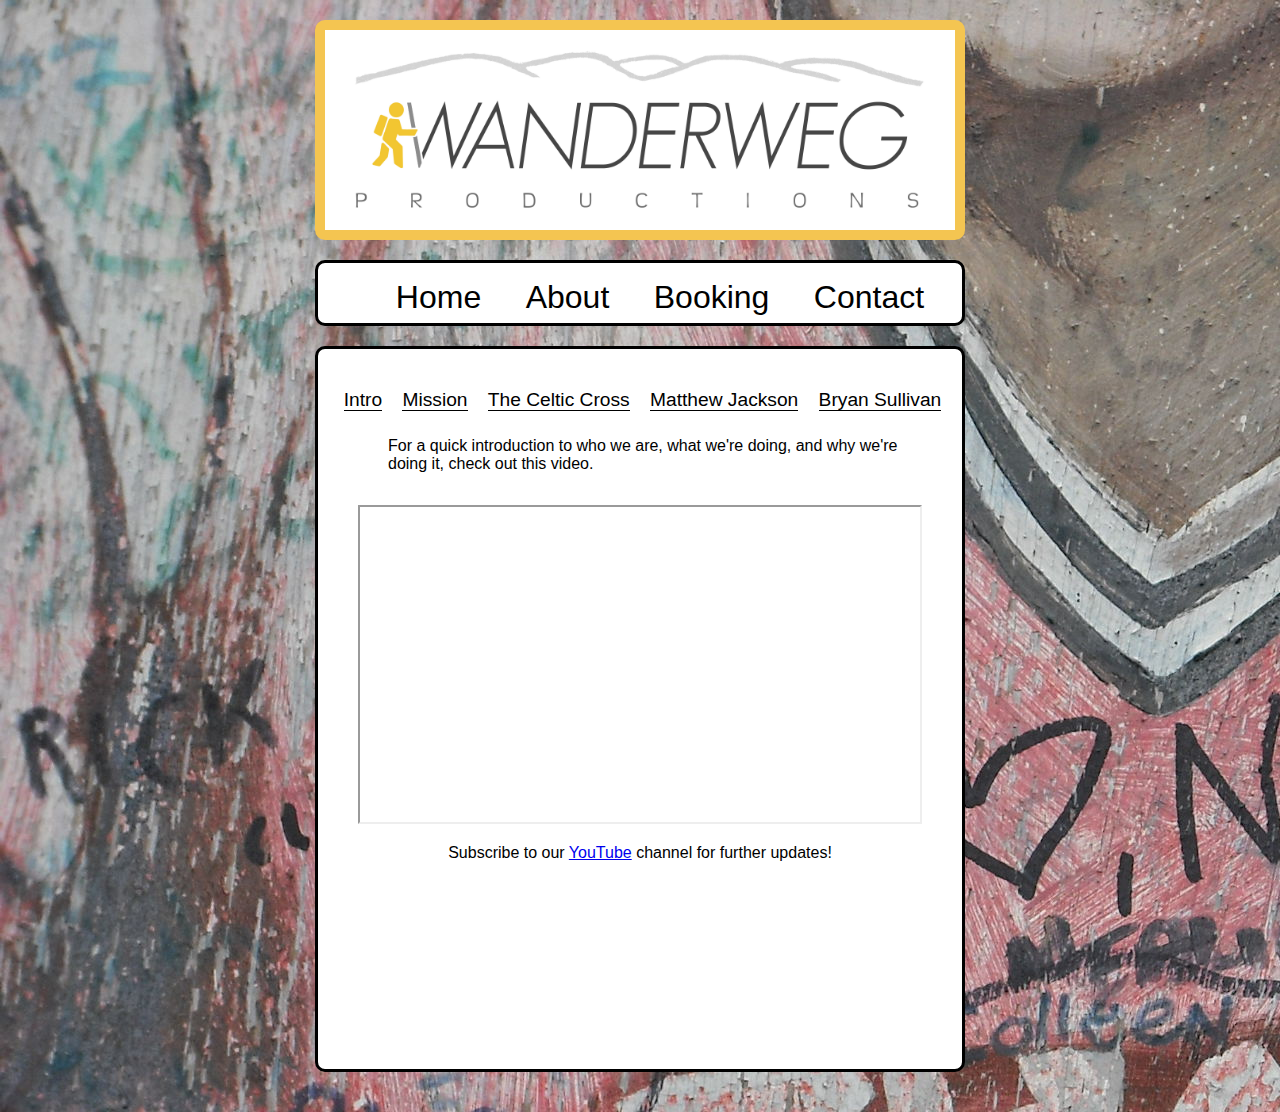
<file: about.html>
<!doctype html>

<html>
    <meta charset="utf-8">
    <head>
        <title>Wanderweg Productions</title>
        <link rel="stylesheet" href="styles/stylesheet.css" type="text/css">
        <link rel="stylesheet" href="styles/jquery.content-panel-switcher.css">
        <script src="scripts/jquery.js"></script>
        <script src="scripts/jquery.corner.js"></script>
        <script src="scripts/jquery.content-panel-switcher.js"></script>
        <script>
            $("#logo").corner();
            $('#nav').corner();
            $("#content").corner();
        </script>
        <script type="text/javascript">
            $(document).ready(function() {
                    jcps.fader(300, '#switcher-panel');
                    });
</script>

    </head>
    <body>

        <div id="wrapper">
            <div id="logo">
                <img class="logo_pic" src="images/wanderweg_logo_cropped.jpg" alt="wanderweg logo">
            </div>

            <div id="nav">
                <ul>
                    <li><a href="index.html">Home</a></li>
                    <li><a href="about.html">About</a></li>
                    <li><a href="booking.html">Booking</a></li>
                    <li><a href="contact.html">Contact</a></li>
                </ul>
            </div>

            <div id="content">
                <div id="switcher-menu">
                    <a id="intro" class="switcher">Intro</a>
                    <a id="mission" class="switcher">Mission</a>
                    <a id="celtic_cross" class="switcher">The Celtic Cross</a>
                    <a id="matthew_jackson" class="switcher">Matthew Jackson</a>
                    <a id="bryan_sullivan" class="switcher">Bryan Sullivan</a>
                </div>
                <div id='switcher-panel'></div>

            </div>
            <div id="intro-content" class="switcher-content show">
                <div class="text_left">
                    <p>For a quick introduction to who we are, what we're doing, and why we're doing it, check out this video.</p>
                </div>
                <div class="video_container">
                    <iframe width="560" height="315" src="http://www.youtube.com/embed/4_zZhF2gijU" frameborder="4" title="Wanderweg Productions Introduction Video" allowfullscreen></iframe>
                </div>
                <div class="text_center">
                    <p>Subscribe to our <a href="http://www.youtube.com/user/wanderwegproductions">YouTube</a> channel for further updates!</p>
                </div>
            </div>

            <div id="mission-content" class="switcher-content">
                <div class="text_left">
                    <h3>Our Mission</h3>
                    <p>We believe theatre should get to the core of what it is to be human. Despite our differences we all share our humanity and we believe good theatre discovers our similarities and celebrates our differences.</p>

                    <p>We believe theatre should reach as many people as possible. Every year Wanderweg will tour at least one production, being sure to reach underrepresented areas, working to broaden the impact powerful theatre can have. We encourage mutual conversation and sharing. Accompanying our productions are opportunities to discuss, interact, and engage: we hold regular talk-backs and workshops, as well spontaneous conversations over coffee or a beer. We are people first artists second.</p>

                    <p>We will never create “high” art. Pretension is the enemy of accessibility. As we work to create productions that are accessible to a wide range of audiences, we will continue to push boundaries and refuse to settle for the safe choice. Whether it’s a comedy, drama, or somewhere in between, we will present truthful work, honoring the incredibly broad spectrum of the human condition.</p>

                    <p>Wanderweg exists for its audience. The plays are meant to be seen, discussed, debated (seen again!), and ultimately carried with the audience as they leave the theatre.</p>
                </div>
            </div>

            <div id="celtic_cross-content" class="switcher-content">
                <div class="text_left">
                    <h3>The Celtic Cross</h3>
                    <p>In Northern Ireland, two communities are at odds with each other. Their conflict is not only political, but ideological. The Protestant Loyalist side believes that Northern Ireland should remain part of the United Kingdom. The Catholic Nationalist side believes that Northern Ireland should become part of the Republic of Ireland. “The Troubles” refer to the thirty years of violence and terrorism between these two groups. Peace resolutions in the late 1990s brought an end to the sectarian violence, but the peace achieved is a shaky one.</p>

                    <p>The Celtic Cross is the story of the unlikely friendship that forms between Jacob and Thomas, two young men in Belfast, Northern Ireland; Jacob is a Protestant Loyalist and Thomas is a Catholic Nationalist. Set in the early 1990s, before the peace agreement, these two men have lived their entire life during “the Troubles.” Although they are conditioned to hate each other, an improbable friendship unfolds, but their circumstances force them to choose between their friendship and their beliefs.</p>

                    <p>This powerful new drama explores what it means to be Protestant, Catholic, Irish, British, too powerful for your own good, but too weak to change anything.  But at its deepest – at its core – the play shows these two characters in their struggle to find humanity; in their friend, in their enemy, but most importantly – in themselves.</p>
                    <div class="section_divider"></div>
                    <p>
                    "The Celtic Cross is a beautiful, harrowing, captivating play with heartfelt, heartbreaking characters and the perfect mix of history, timeliness, and looking forward. In the tradition of so much good theater, Wanderweg's two-person traveling production feels grand and sweeping even as it hits so close to home."
                    <br />
                    <span class="reviewer">
                        - Laurie Frankel, Author ("Atlas of Love" and "Goodbye for Now")
                    </span>
                    </p>
                </div>
            </div>
            <div id="matthew_jackson-content" class="switcher-content">
                <div class="text_left">
                    <h3>Matthew Jackson</h3>
                    <p>Matthew Jackson is an actor, writer, comedian, and educator living in Seattle, WA.  He has written two full-length plays and several one-acts; performed standup comedy in the United States, England, Ireland, and South Africa; and acted in numerous plays in Spokane, Tacoma, Seattle, and South Africa.  He spent all of 2011 in Grahamstown, South Africa, where he was volunteering full-time as an education and outreach coordinator for Ubom! Eastern Cape Drama Company.  He has recently moved to Seattle to co-found Wanderweg Productions with longtime friend and collaborator Bryan Sullivan.  Their first project is The Celtic Cross, an original work about the conflict in Northern Ireland and written by Matthew himself.</p>
                    <img class="headshot" src="images/headshots/matthew_stuart_jackson.jpg" alt="headshot of Matthew Jackson">
                </div>
            </div>

            <div id="bryan_sullivan-content" class="switcher-content">
                <div class="text_left">
                    <h3>Bryan Sullivan</h3>
                    <p>Bryan Sullivan has been privileged to work with organizations such as; GreenStage, Handwritten Productions, Book-It, and Wing – It Productions, he is a company member of Interrobang Improv and board member for the Northwest Playwrights Alliance. He has been seen on stage and on camera. Bryan is the Co-Founder of Wanderweg Productions, with Matthew Jackson and a Teaching Artist working with theatres and schools around the Puget Sound Area, including the Seattle Children’s Theatre and Jet City Improv.</p>
                </div>
            </div>


        </div>
    </div>

</body>
</file>
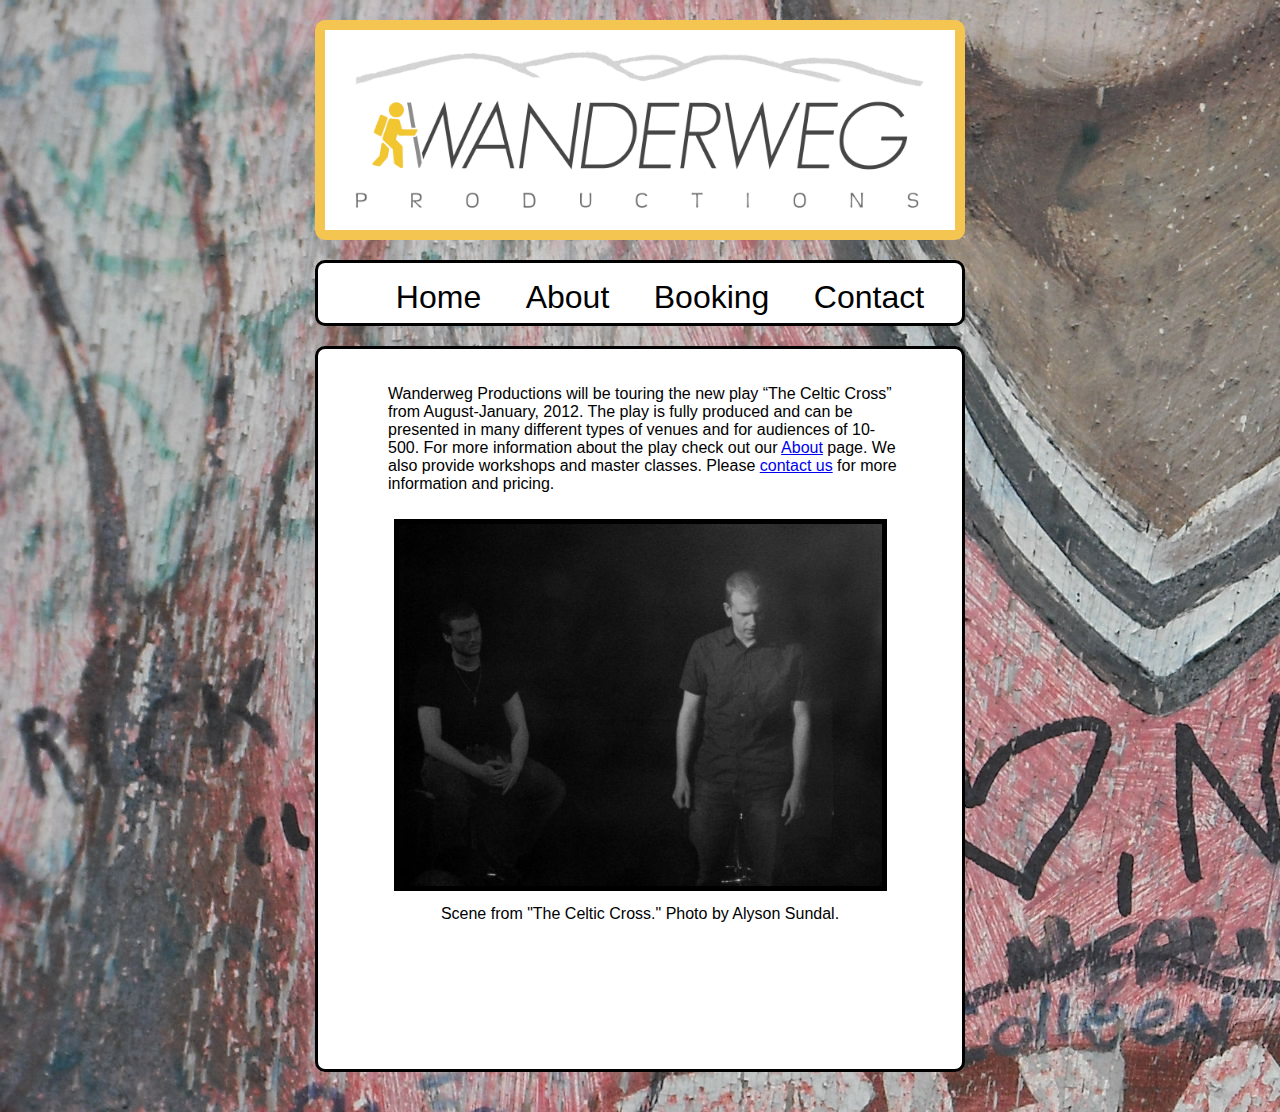
<file: booking.html>
<!doctype html>
<html>
    <meta charset="utf-8">
    <head>
        <title>Wanderweg Productions</title>
        <link rel="stylesheet" href="styles/stylesheet.css" type="text/css">
        <script src="scripts/jquery.js"></script>
        <script src="scripts/jquery.corner.js"></script>
        <script>
            $("#logo").corner();
            $('#nav').corner();
            $("#content").corner();
        </script>

    </head>
    <body>

        <div id="wrapper">
            <div id="logo">
                <img class="logo_pic" src="images/wanderweg_logo_cropped.jpg" alt="wanderweg logo">
            </div>

            <div id="nav">
                <ul>
                    <li><a href="index.html">Home</a></li>
                    <li><a href="about.html">About</a></li>
                    <li><a href="booking.html">Booking</a></li>
                    <li><a href="contact.html">Contact</a></li>
                </ul>
            </div>

            <div id="content">
                <div class="text_left">
                    <p>Wanderweg Productions will be touring the new play “The Celtic Cross” from August-January, 2012. The play is fully produced and can be presented in many different types of venues and for audiences of 10-500. For more information about the play check out our <a href="about.html">About</a> page. We also provide workshops and master classes. Please <a href="contact.html">contact us</a> for more information and pricing.</p>
                </div>

                <img class="show_pic_horiz" src="images/celtic_cross/show_6.jpg" alt="Scene from the Celtic Cross, matthew sitting behind bryan">

                <div class="text_center">
                    Scene from "The Celtic Cross."  Photo by Alyson Sundal.
                </div>
            </div>
        </div>
    </div>

</body>
</file>
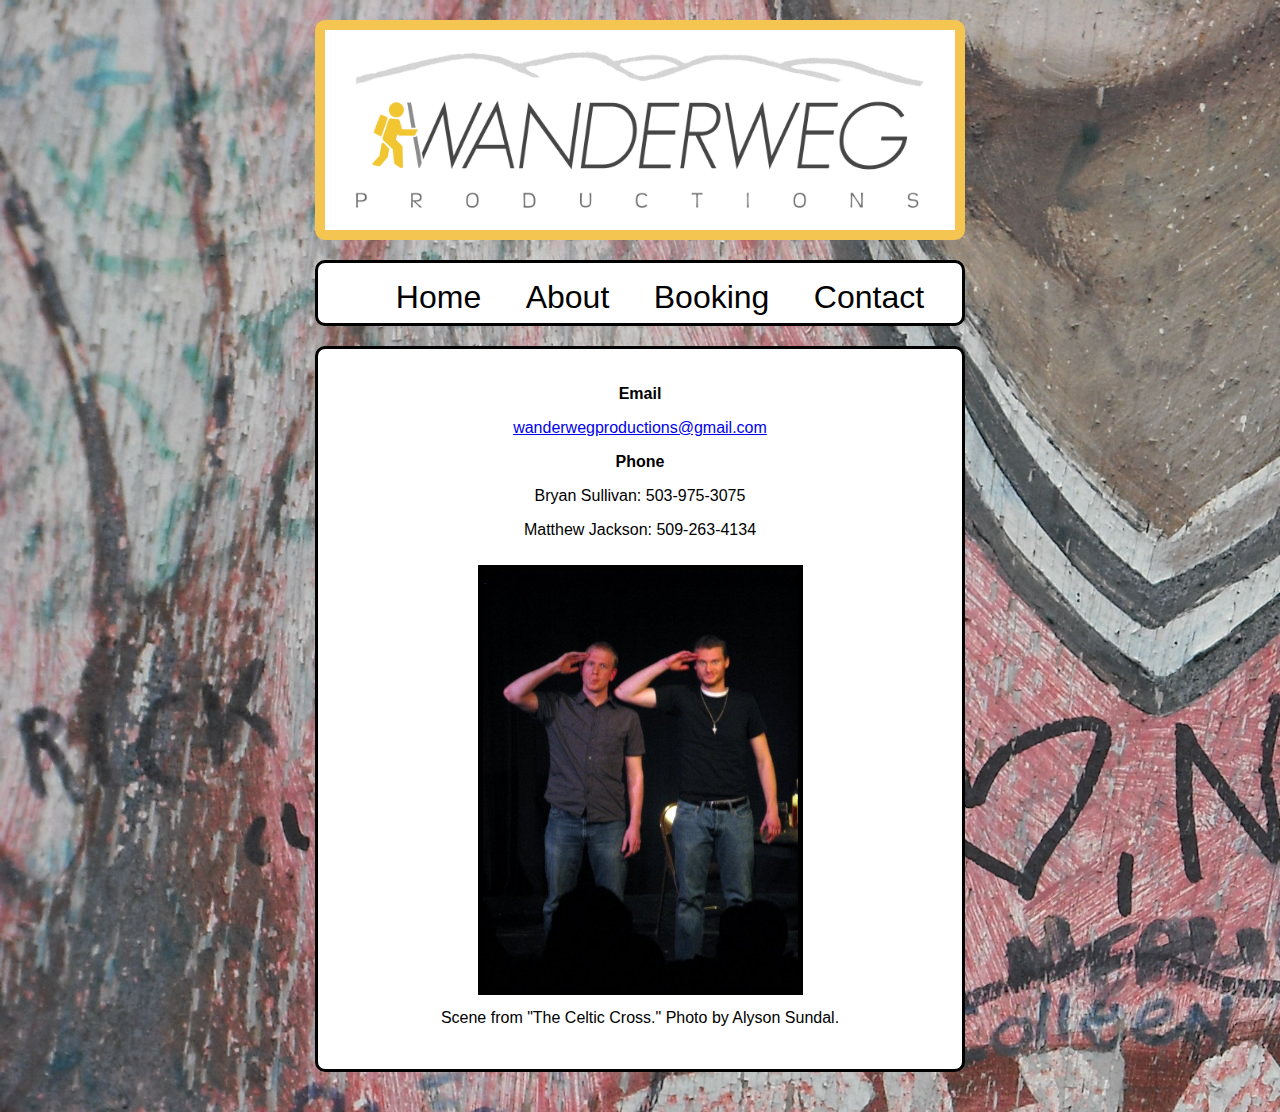
<file: contact.html>
<!doctype html>
<html>
    <meta charset="utf-8">
    <head>
        <title>Wanderweg Productions</title>
        <link rel="stylesheet" href="styles/stylesheet.css" type="text/css">
        <script src="scripts/jquery.js"></script>
        <script src="scripts/jquery.corner.js"></script>
        <script>
            $("#logo").corner();
            $('#nav').corner();
            $("#content").corner();
        </script>

    </head>
    <body>

        <div id="wrapper">
            <div id="logo">
                <img class="logo_pic" src="images/wanderweg_logo_cropped.jpg" alt="wanderweg logo">
            </div>

            <div id="nav">
                <ul>
                    <li><a href="index.html">Home</a></li>
                    <li><a href="about.html">About</a></li>
                    <li><a href="booking.html">Booking</a></li>
                    <li><a href="contact.html">Contact</a></li>
                </ul>
            </div>

            <div id="content">
                <p><strong>Email</strong></p>
                <p><a href="mailto:wanderwegproductions@gmail.com">wanderwegproductions@gmail.com</a></p>
                <p><strong>Phone</strong></p>
                <p>Bryan Sullivan: 503-975-3075</p>
                <p>Matthew Jackson: 509-263-4134</p>
                <img class="show_pic_vert" src="images/celtic_cross/show_4.jpg" alt="Bryan and Matt in The Celtic Cross, saluting the audience">
                <div class="text_center">
                    Scene from "The Celtic Cross."  Photo by Alyson Sundal.
                </div>

            </div>
        </div>
    </div>

</body>
</file>
<file: styles/stylesheet.css>
body
{
    background:url(../images/belfast_wall_uncropped.jpg);
    background-repeat:no-repeat;
    font-family:Arial,Helvetica,sans-serif;
}

a.bold_no_underline
{
    text-decoration:none;
    font-weight:bold;
    color:#0000CC;
}

a.bold_no_underline:visited
{
    text-decoration:none;
    font-weight:bold;
    color:#660099;
}

p.photo_credit
{
  font-size: 75%
}

#wrapper
{
    width: 650px;
    margin: 0 auto;
    margin-top: 20px;
    margin-bottom: 40px;
}

#logo
{
    height:200px;
    background-color:#FFFFFF;
    border: 10px solid #F4C551;
}

img.logo_pic
{
    display:block;
    height:200px;
    margin-left: auto;
    margin-right: auto;
}

#nav
{
    margin-top:20px;
    height:60px;
    background-color:#FFFFFF;
    text-align: center;
    border: 3px solid black;
}

#nav ul li
{
    font-size: 200%;
    list-style: none;
    display:inline;
    margin-right: 20px;
    margin-left: 20px;
}

#nav a
{
    color:black;
    text-decoration:none;
}

#nav a:hover
{
    text-decoration:underline;
}

#content
{
    text-align: center;
    height: 700px;
    background-color:#FFFFFF;
    margin-top:20px;
    padding-top:20px;
    border: 3px solid black;
}

img.show_pic_horiz
{
  margin-top: 10px;
  margin-bottom: 10px;
  width: 75%;
  border: 5px solid #000000;
}

img.show_pic_vert
{
  margin-top: 10px;
  margin-bottom: 10px;
  height: 60%;
  border: 5px solid #000000;
}

img.headshot
{
    height: 45%;
    border: 5px solid #000000;
}

.video_container
{
  margin-right: auto;
  margin-left: auto;
  margin-top: 5%;
}

.reviewer
{
  font-style: italic;
}

.section_divider
{
  width: 60%;
  border-bottom: 1px dashed #000000;
  margin-left: auto;
  margin-right: auto;
}

.text_center
{
    text-align: center;
    margin-right: 20px;
    margin-left: 20px;
}

.text_left
{
    text-align: left;
    margin-right: 60px;
    margin-left: 70px;
}

#switcher-menu
{
    padding-top: 20px;
    font-size: 120%;

}

#switcher-menu a
{
    margin-right: 5px;
    margin-left: 10px;
    border-bottom: 1px solid black;
}

#switcher-panel
{
    padding-top: 10px;
}

#poster
{
    width:80%;
    height:600px;
    margin: 0 auto;
    text-align: center;
}

img.poster_pic
{
    height:400px;
}
</file>
